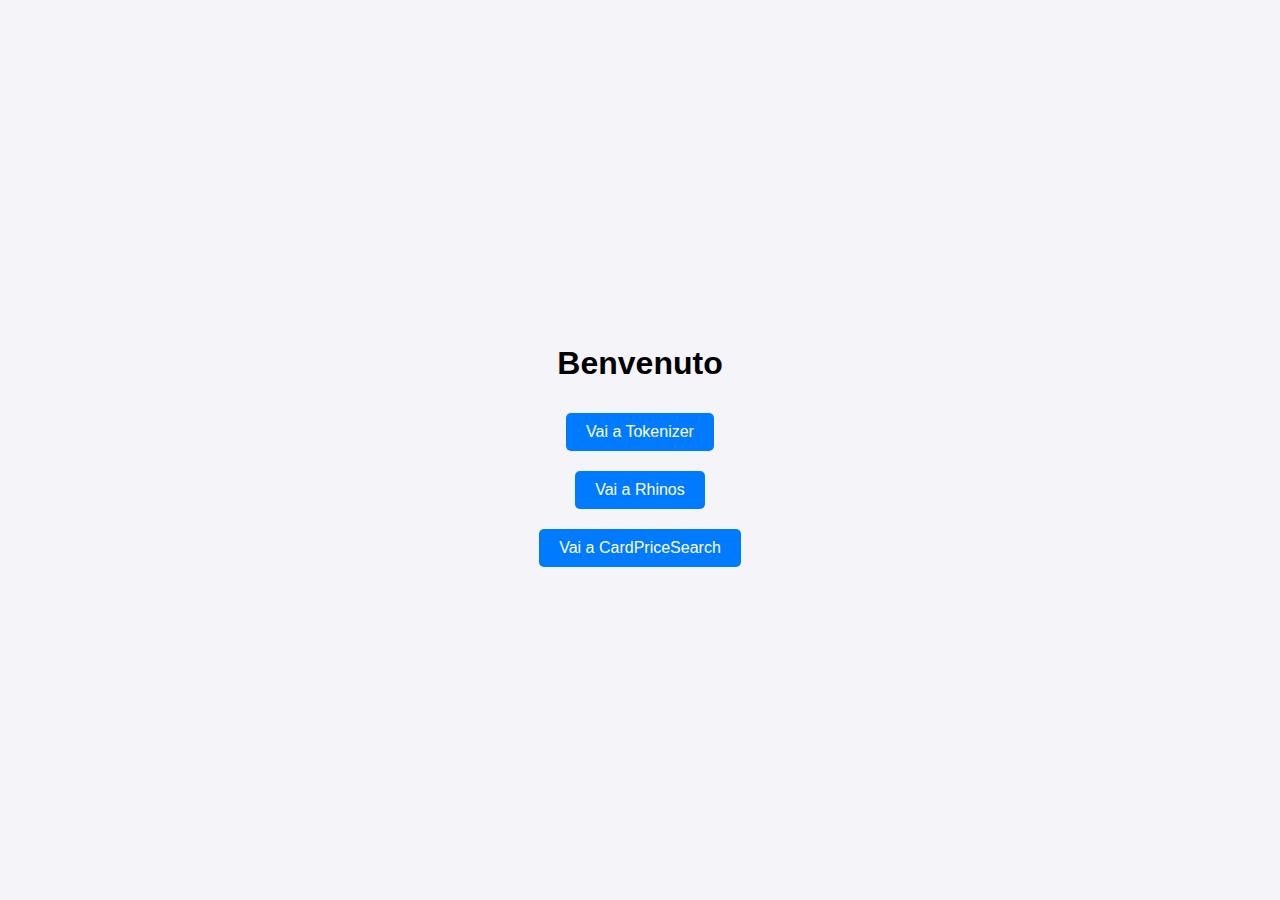
<file: index.html>
<!DOCTYPE html>
<html lang="en">
<head>
    <meta charset="UTF-8">
    <meta name="viewport" content="width=device-width, initial-scale=1.0">
    <title>MTG Helper</title>
    <style>
        body {
            display: flex;
            flex-direction: column;
            align-items: center;
            justify-content: center;
            height: 100vh;
            margin: 0;
            font-family: Arial, sans-serif;
            background-color: #f4f4f9;
        }
        .button {
            padding: 10px 20px;
            margin: 10px;
            font-size: 16px;
            color: #fff;
            background-color: #007BFF;
            border: none;
            border-radius: 5px;
            cursor: pointer;
            text-decoration: none;
            text-align: center;
        }
        .button:hover {
            background-color: #0056b3;
        }
    </style>
</head>
<body>
    <h1>Benvenuto</h1>
    <a href="token.html" class="button">Vai a Tokenizer</a>
    <a href="rhino.html" class="button">Vai a Rhinos</a>
    <a href="cardPriceSearch.html" class="button">Vai a CardPriceSearch</a>
</body>
</html>
</file>
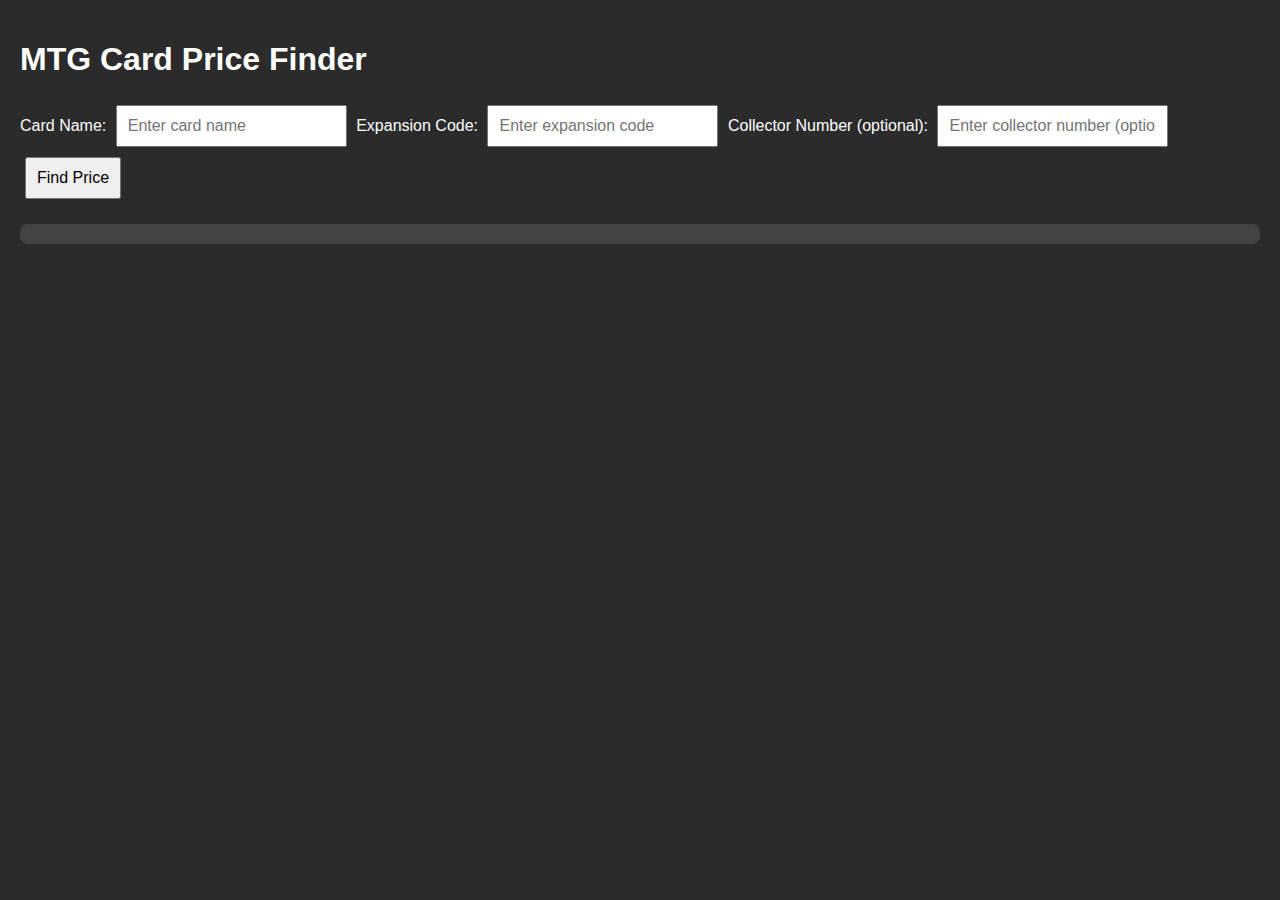
<file: cardPriceSearch.html>
<!DOCTYPE html>
<html lang="en">
<head>
  <meta charset="UTF-8">
  <meta name="viewport" content="width=device-width, initial-scale=1.0">
  <title>MTG Card Price Finder</title>
  <style>
    body {
      font-family: Arial, sans-serif;
      background-color: #2b2b2b;
      color: #fff;
      margin: 0;
      padding: 20px;
    }

    input, button {
      margin: 5px;
      padding: 10px;
      font-size: 16px;
    }

    #result {
      margin-top: 20px;
      padding: 10px;
      background-color: #444;
      border-radius: 8px;
    }

    #prices {
      margin-top: 20px;
    }

    .price-entry {
      margin-bottom: 15px;
      padding: 8px;
      background-color: #333;
      border-radius: 5px;
      display: flex;
      flex-wrap: wrap;
      gap: 15px; /* Space between elements */
    }

    .price-entry span {
      display: inline-block;
      font-size: 14px;
      color: #ccc;
    }

    /* Classe per il testo Foil con animazione RGB a onda */
    .foil {
      font-weight: bold;
      animation: foilWave 2s infinite;
    }

    /* Animazione RGB a onda */
    @keyframes foilWave {
      0% {
        color: rgb(255, 0, 0); /* Rosso */
      }
      20% {
        color: rgb(255, 165, 0); /* Arancione */
      }
      40% {
        color: rgb(255, 255, 0); /* Giallo */
      }
      60% {
        color: rgb(0, 255, 0); /* Verde */
      }
      80% {
        color: rgb(0, 0, 255); /* Blu */
      }
      100% {
        color: rgb(255, 0, 255); /* Magenta */
      }
    }

    .non-foil {
      color: rgb(0, 255, 0); /* Verde per non-foil */
      font-weight: bold;
    }

    .zero {
      font-style: italic;
    }

    .zero-one-day {
      font-style: italic;
    }

    /* Classe per rendere il testo in grassetto */
    .bold {
      font-weight: bold;
      color: rgb(0, 255, 0) !!important;
    }
  </style>
</head>
<body>
  <h1>MTG Card Price Finder</h1>
  <div>
    <label for="cardName">Card Name:</label>
    <input type="text" id="cardName" placeholder="Enter card name">
    <label for="expansionCode">Expansion Code:</label>
    <input type="text" id="expansionCode" placeholder="Enter expansion code">
    <label for="collectorNumber">Collector Number (optional):</label>
    <input type="text" id="collectorNumber" placeholder="Enter collector number (optional)">
    <button id="findPrice">Find Price</button>
  </div>
  <div id="prices">
    <!-- Prezzi Scryfall -->
  </div>
  <div id="result">
    <!-- Risultati -->
  </div>

  <script>
    document.getElementById('findPrice').addEventListener('click', async () => {
      const cardName = document.getElementById('cardName').value.trim();
      const expansionCode = document.getElementById('expansionCode').value.trim();
      const collectorNumber = document.getElementById('collectorNumber').value.trim();
      const authToken = 'eyJhbGciOiJSUzI1NiJ9.[base64].[base64]'; // Sostituisci con il tuo token

      if (!cardName || !expansionCode) {
        alert("Please enter both the card name and expansion code.");
        return;
      }

      try {
        // Step 1: Recupera l'ID Scryfall con nome e espansione
        let scryfallData;
        try {
          const scryfallResponse = await fetch(`https://api.scryfall.com/cards/named?exact=${encodeURIComponent(cardName)}&set=${encodeURIComponent(expansionCode)}&lang=en`);
          if (scryfallResponse.ok) {
            scryfallData = await scryfallResponse.json();
          }
        } catch (error) {
          console.error("Error during Scryfall search:", error);
        }

        if (!scryfallData && collectorNumber) {
          const scryfallResponse = await fetch(`https://api.scryfall.com/cards/${encodeURIComponent(expansionCode)}/${encodeURIComponent(collectorNumber)}`);
          if (scryfallResponse.ok) {
            scryfallData = await scryfallResponse.json();
          }
        }

        const scryfallId = scryfallData.id; // Identificatore della carta

        // Step 2: Recupera l'ID dell'espansione
        const expansionsResponse = await fetch('https://api.cardtrader.com/api/v2/expansions', {
          method: 'GET',
          headers: { 'Authorization': `Bearer ${authToken}` }
        });
        if (!expansionsResponse.ok) throw new Error("Failed to fetch expansions.");
        const expansionsData = await expansionsResponse.json();
        const expansion = expansionsData.find(exp => exp.code.toLowerCase() === expansionCode.toLowerCase());
        if (!expansion) throw new Error("Expansion code not found.");
        const expansionId = expansion.id;

        // Step 3: Recupera i blueprint con l'ID dell'espansione
        const blueprintsResponse = await fetch(`https://api.cardtrader.com/api/v2/blueprints/export?expansion_id=${expansionId}`, {
          method: 'GET',
          headers: { 'Authorization': `Bearer ${authToken}` }
        });

        if (!blueprintsResponse.ok) throw new Error("Failed to fetch blueprints.");
        const blueprintsData = await blueprintsResponse.json();
        const blueprint = blueprintsData.find(bp => bp.scryfall_id === scryfallId);
        if (!blueprint) throw new Error("Blueprint not found.");
        const blueprintId = blueprint.id;

        // Step 4: Recupera il prezzo con il blueprint_id
        const marketplaceResponse = await fetch(`https://api.cardtrader.com/api/v2/marketplace/products?blueprint_id=${blueprintId}`, {
          method: 'GET',
          headers: { 'Authorization': `Bearer ${authToken}` }
        });
        if (!marketplaceResponse.ok) throw new Error("Failed to fetch marketplace data.");
        const marketplaceData = await marketplaceResponse.json();

        // Step 5: Mostra i risultati
        const resultDiv = document.getElementById('result');
        const formattedPrices = Object.values(marketplaceData).flatMap(items =>
          items.map(item => {
            const price = item.price?.formatted || 'False';
            const condition = item.properties_hash?.condition || 'False';
            const isFoil = item.properties_hash?.mtg_foil ? 'Foil' : 'Non-Foil';
            const language = item.properties_hash?.mtg_language || 'False';
            const zero = item.user?.can_sell_via_hub || 'False';
            const zeroOne = item.user?.can_sell_sealed_with_ct_zero || 'False';

            // Colore dinamico per Foil e Non-Foil
            const foilClass = isFoil === 'Foil' ? 'foil' : 'non-foil';

            // Applicare il grassetto se Zero o ZeroOneDay sono True
            let zeroClass = ''; // Usa 'let' per permettere la modifica
            let zeroOneClass = ''; // Usa 'let' per permettere la modifica
            
            if (zero == 'False') {
              zeroClass = '';  // Riassegna il valore
            } else {
              zeroClass = 'bold';
            }

            if (zeroOne == 'False') {
              zeroOneClass = ''; // Riassegna il valore
            } else {
              zeroOneClass = 'bold';
            }

            return `<div class="price-entry">
                      <span>${price}</span>
                      <span>Condition: ${condition}</span>
                      <span class="${foilClass}">${isFoil}</span>
                      <span>Language: ${language}</span>
                      <span class="zero ${zeroClass}">Zero: ${zero}</span>
                      <span class="zero-one-day ${zeroOneClass}">ZeroOneDay: ${zeroOne}</span>
                    </div>`;
                      })
                    );

        if (formattedPrices.length > 0) {
          resultDiv.innerHTML = `
            <h2>Prices from CardTrader for ${cardName} (${expansionCode}):</h2>
            ${formattedPrices.join('')}
          `;
        } else {
          resultDiv.innerHTML = `<p>No prices found for ${cardName} in ${expansionCode} on CardTrader.</p>`;
        }

        // Step 6: Mostra i prezzi da Scryfall
        const scryfallPricesDiv = document.getElementById('prices');
        if (scryfallData.prices) {
          const scryfallPrices = scryfallData.prices;
          scryfallPricesDiv.innerHTML = `
            <h2>Prices from Scryfall for ${cardName}:</h2>
            <ul>
              ${scryfallPrices.usd ? `<li>USD: ${scryfallPrices.usd}</li>` : ''}
              ${scryfallPrices.usd_foil ? `<li>Foil USD: ${scryfallPrices.usd_foil}</li>` : ''}
              ${scryfallPrices.eur ? `<li>EUR: ${scryfallPrices.eur}</li>` : ''}
              ${scryfallPrices.tix ? `<li>Tix: ${scryfallPrices.tix}</li>` : ''}
            </ul>
          `;
        } else {
          scryfallPricesDiv.innerHTML = `<p>No prices available from Scryfall for ${cardName}.</p>`;
        }

      } catch (error) {
        console.error(error);
        document.getElementById('result').innerHTML = `<p>Error: ${error.message}</p>`;
        document.getElementById('prices').innerHTML = `<p>Error: ${error.message}</p>`;
      }
    });
  </script>
</body>
</html>
</file>
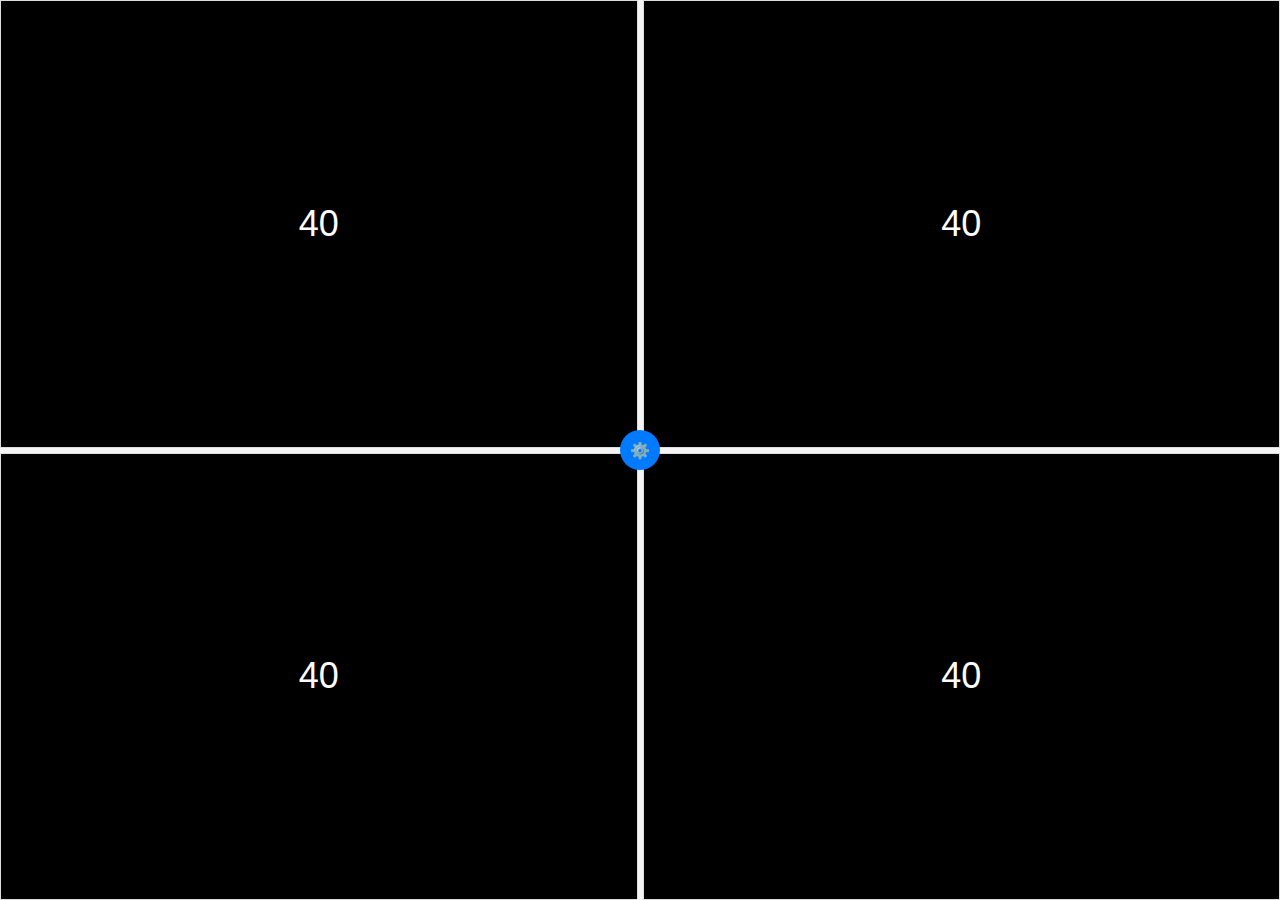
<file: counterLife.html>
<!DOCTYPE html>
<html lang="it">
<head>
    <meta charset="UTF-8">
    <meta name="viewport" content="width=device-width, initial-scale=1.0">
    <title>Contatori</title>
    <style>
        body {
            font-family: Arial, sans-serif;
            display: flex;
            align-items: center;
            justify-content: center;
            height: 100vh;
            margin: 0;
            background-color: #f4f4f4;
        }
        .container {
            width: 100%;
            height: 100vh;
            display: grid;
            grid-template-columns: 1fr 1fr;
            grid-template-rows: 1fr 1fr;
            gap: 5px;
            position: relative;
        }
        .section {
            display: flex;
            justify-content: space-between;
            align-items: center;
            padding: 20px;
            border: 1px solid #ddd;
            font-size: 36px;
            text-align: center;
            cursor: pointer;
            user-select: none;
            position: relative;
            transition: background-color 0.3s ease, background-image 0.5s ease;
            background-color: black !important; /* Colore di sfondo di fallback */
            background-size: cover;
            background-position: center;
            background-repeat: no-repeat;

            /* Contorno bianco per il testo */
            color: white;
            text-shadow: 2px 2px 5px rgba(0, 0, 0, 0.6), -2px -2px 5px rgba(0, 0, 0, 0.6); 
        }
        .half {
            width: 50%;
            padding: 20px;
            position: relative;
        }
        .half.left:active {
            background-color: rgba(0, 0, 0, 0.1); /* Scurisce la metà sinistra */
        }
        .half.right:active {
            background-color: rgba(0, 0, 0, 0.1); /* Scurisce la metà destra */
        }
        .options-button {
            position: absolute;
            top: 50%;
            left: 50%;
            transform: translate(-50%, -50%);
            background-color: #007bff;
            color: white;
            font-size: 16px;
            padding: 10px;
            border-radius: 50%;
            cursor: pointer;
            border: none;
            width: 40px;
            height: 40px;
            display: flex;
            align-items: center;
            justify-content: center;
            z-index: 10;
        }
        .popup {
            display: none;
            position: fixed;
            top: 50%;
            left: 50%;
            transform: translate(-50%, -50%);
            background: white;
            padding: 20px;
            border: 1px solid #ddd;
            box-shadow: 0 4px 6px rgba(0, 0, 0, 0.1);
            z-index: 20;
        }
        .popup button {
            margin-top: 10px;
            padding: 5px 10px;
            background-color: #007bff;
            color: white;
            border: none;
            cursor: pointer;
        }
        .popup input {
            display: block;
            margin-top: 10px;
            padding: 5px;
            font-size: 16px;
            width: 100%;
        }
        .ko-message {
            font-size: 48px;
            font-weight: bold;
            color: red;
            position: absolute;
            top: 50%;
            left: 50%;
            transform: translate(-50%, -50%);
            display: none;
        }
     .point-change {
        position: absolute;
        top: 35%; /* Posizionato più in alto rispetto al contatore */
        left: 50%;
        transform: translate(-50%, -50%);
        font-size: 28px; /* Ridotto del 20% rispetto al contatore */
        font-weight: bold;
        color: white;
        background-color: rgba(0, 0, 0, 0.7);
        padding: 8px;
        border-radius: 5px;
        z-index: 10;
        opacity: 0;
        pointer-events: none;
        transition: opacity 0.3s ease-out, transform 0.3s ease-out;
  }
    </style>
</head>
<body>
<div class="container">
    <div class="section" id="section0">
        <div class="half">
            <div></div>
        </div>
        <div id="counter0">0</div>
        <div class="half">
            <div></div>
        </div>
        <div id="ko-message0" class="ko-message">KO 💀</div>
    </div>
    <div class="section" id="section1">
        <div class="half">
            <div></div>
        </div>
        <div id="counter1">0</div>
        <div class="half">
            <div></div>
        </div>
        <div id="ko-message1" class="ko-message">KO 💀</div>
    </div>
    <div class="section" id="section2">
        <div class="half">
            <div></div>
        </div>
        <div id="counter2">0</div>
        <div class="half">
            <div></div>
        </div>
        <div id="ko-message2" class="ko-message">KO 💀</div>
    </div>
    <div class="section" id="section3">
        <div class="half">
            <div></div>
        </div>
        <div id="counter3">0</div>
        <div class="half">
            <div></div>
        </div>
        <div id="ko-message3" class="ko-message">KO 💀</div>
    </div>
    <button class="options-button" onclick="openOptions()">⚙️</button>

    <!-- Popup principale per opzioni -->
    <div id="popup" class="popup">
        <p>Seleziona un'opzione</p>
        <button onclick="openImagePopup()">Gestisci Background</button>
        <button onclick="openCounterPopup()">Gestisci Contatori</button>
        <button onclick="closeOptions()">Chiudi</button>
    </div>

    <!-- Popup per gestire immagine di sfondo -->
    <div id="image-popup" class="popup">
        <p>Opzioni di Background</p>
        <input type="text" id="cardName" placeholder="Inserisci il nome della carta"> 
        <div>
        <ul id="cardSuggestionsContainer" style="list-style-type: none; padding: 0; margin: 0; max-height: 300px; overflow-y: auto; border: 1px solid #ddd;">
            <!-- I suggerimenti con le immagini delle carte verranno inseriti qui -->
        </ul>
    </div>
</ul>
        <datalist id="cardSuggestions"></datalist>
        <div>
            <button onclick="selectSection(0)">Sezione 1</button>
            <button onclick="selectSection(1)">Sezione 2</button>
            <button onclick="selectSection(2)">Sezione 3</button>
            <button onclick="selectSection(3)">Sezione 4</button>
        </div>
        
        <button onclick="setCardImage()">Imposta immagine</button>
        <button onclick="closeImagePopup()">Chiudi</button>
    </div>

    <!-- Popup per settare il contatore -->
    <div id="counter-popup" class="popup">
        <p>Imposta i contatori per tutte le sezioni</p>
        <input type="number" id="setNumber" placeholder="Numero da settare per ogni sezione">
        <button onclick="setCounters()">Imposta Contatori</button>
        <button onclick="closeCounterPopup()">Chiudi</button>
    </div>

</div>

<script>
    let counters = [40, 40, 40, 40];
    let selectedSectionIndex = -1; // Inizialmente nessuna sezione è selezionata

    // Funzione per generare un colore casuale in formato esadecimale
    function getRandomColor() {
        const letters = 'black';
    }

    // Funzione per assegnare un colore casuale a ciascuna sezione
    function setRandomSectionColors() {
        const sections = document.querySelectorAll('.section');
        sections.forEach(section => {
            section.style.backgroundColor = getRandomColor();
        });
    }

    // Funzione per aprire il popup delle opzioni principali
    function openOptions() {
        document.getElementById("popup").style.display = "block";
    }

    // Funzione per chiudere il popup delle opzioni principali
    function closeOptions() {
        document.getElementById("popup").style.display = "none";
    }

    // Funzione per aprire il popup di gestione dell'immagine di sfondo
    function openImagePopup() {
        document.getElementById("popup").style.display = "none"; // Chiudi il popup principale
        document.getElementById("image-popup").style.display = "block"; // Mostra il popup per l'immagine
    }

    // Funzione per chiudere il popup dell'immagine
    function closeImagePopup() {
        document.getElementById("image-popup").style.display = "none";
    }

    // Funzione per aprire il popup di gestione dei contatori
    function openCounterPopup() {
        document.getElementById("popup").style.display = "none"; // Chiudi il popup principale
        document.getElementById("counter-popup").style.display = "block"; // Mostra il popup per i contatori
    }

    // Funzione per chiudere il popup dei contatori
    function closeCounterPopup() {
        document.getElementById("counter-popup").style.display = "none";
    }
    function fetchCardArts(cardName) {
    fetch(`https://api.scryfall.com/cards/named?fuzzy=${encodeURIComponent(cardName)}`)
        .then(response => response.json())
        .then(cardData => {
            if (cardData.object === 'error') {
                alert('Carta non trovata. Riprova.');
                return;
            }
            // Estrai tutte le immagini dalla carta, considerando che potrebbe avere più facce (cards with faces)

            const suggestionsContainer = document.getElementById('cardSuggestionsContainer');
            suggestionsContainer.innerHTML = ''; // Svuota la lista dei suggerimenti
            
            const suggestionItem = document.createElement('li');
            suggestionItem.className = 'suggestion-item';

                // Crea l'immagine e aggiungi la sua URL
                const img = document.createElement('img');
                img.src = cardData.image_uris.art_crop;
                img.alt = cardName;
                img.style.width = '50px'; // Imposta la larghezza fissa per l'immagine
                img.style.height = 'auto';
                img.style.marginRight = '10px'; // Distanza tra l'immagine e il nome

                suggestionItem.appendChild(img);
                suggestionsContainer.appendChild(suggestionItem);
     
        })
        .catch(error => {
            console.error('Errore nel recupero delle immagini per le edizioni della carta:', error);
        });
}


   function fetchCardSuggestions(query) {
    const suggestionsContainer = document.getElementById('cardSuggestionsContainer');
    suggestionsContainer.innerHTML = ''; // Svuota i suggerimenti precedenti

    if (query.length < 3) {  // Evita chiamate se la lunghezza della query è inferiore a 3
        return;
    }

    // Chiediamo i suggerimenti tramite l'API di Scryfall
    fetch(`https://api.scryfall.com/cards/autocomplete?q=${encodeURIComponent(query)}`)
        .then(response => response.json())
        .then(data => {
            if (data.data && data.data.length > 0) {
                data.data.forEach(card => {
                    // Creiamo un nuovo elemento <li> per ogni suggerimento
                    const suggestionItem = document.createElement('li');
                    suggestionItem.className = 'suggestion-item';
                    suggestionItem.textContent = card;

                    fetchCardArts(card);
                    // Quando l'utente seleziona un suggerimento, recuperiamo tutte le immagini (arts)
                  /*  suggestionItem.addEventListener('click', () => {
                       
                    });*/

                    // Aggiungi il suggerimento alla lista
                    suggestionsContainer.appendChild(suggestionItem);
                });
            }
        })
        .catch(error => {
            console.error('Errore nella ricerca delle carte:', error);
        });
}

// Aggiungi un event listener per l'input del nome della carta
document.getElementById('cardName').addEventListener('input', (event) => {
    const query = event.target.value;
    fetchCardSuggestions(query);
});

// Aggiungi un event listener per l'input del nome della carta
document.getElementById('cardName').addEventListener('input', (event) => {
    const query = event.target.value;
    fetchCardSuggestions(query);
});

    // Aggiungi un event listener per l'input della cardName
    document.getElementById('cardName').addEventListener('input', (event) => {
        const query = event.target.value;
        fetchCardSuggestions(query);
    });

    // Aggiungi un event listener per l'input della cardName
    document.getElementById('cardName').addEventListener('input', (event) => {
        const query = event.target.value;
        fetchCardSuggestions(query);
    });

    // Funzione per impostare l'immagine come sfondo
    function setCardImage() {
        if (selectedSectionIndex === -1) {
            alert('Per favore, seleziona una sezione prima di impostare l\'immagine.');
            return;
        }

        const cardName = document.getElementById('cardName').value.trim(); // Ottieni il nome della carta
        if (cardName === '') {
            alert('Per favore, inserisci il nome della carta');
            return;
        }

        // Chiediamo l'immagine della carta tramite l'API di Scryfall
        fetch(`https://api.scryfall.com/cards/named?fuzzy=${encodeURIComponent(cardName)}`)
            .then(response => response.json())
            .then(data => {
                if (data.object === 'error') {
                    alert('Carta non trovata. Riprova.');
                    return;
                }
                const cardImageUrl = data.image_uris.art_crop;
                const section = document.getElementById(`section${selectedSectionIndex}`);
                section.style.backgroundImage = `url(${cardImageUrl})`;
                section.style.backgroundSize = 'cover';
                section.style.backgroundPosition = 'center';
                section.style.backgroundRepeat = 'no-repeat';
            })
            .catch(error => {
                alert('Errore nella richiesta dell\'immagine: ' + error);
            });
    }

    // Funzione per selezionare una sezione
    function selectSection(index) {
        selectedSectionIndex = index;
        alert(`Sezione ${index + 1} selezionata`);
    }

    // Funzione per settare i contatori
   // Funzione per settare i contatori
    function setCounters() {
        let newValue = parseInt(document.getElementById("setNumber").value);
        if (!isNaN(newValue)) {
            for (let i = 0; i < counters.length; i++) {
                counters[i] = newValue;
                document.getElementById(`counter${i}`).innerText = counters[i];
                checkCounter(i);  // Verifica se il contatore è zero
            }
        }
    }

    window.onload = function() {
    for (let i = 0; i < counters.length; i++) {
        document.getElementById(`counter${i}`).innerText = counters[i];
    }
}

    // Funzione per verificare il contatore
    function checkCounter(index) {
        const counterElement = document.getElementById(`counter${index}`);
        const section = document.getElementById(`section${index}`);
        const koMessage = document.getElementById(`ko-message${index}`);

        if (counters[index] === 0) {
            section.style.pointerEvents = 'none'; // Disabilita l'interazione con la sezione
            section.style.backgroundImage = '';  // Rimuove l'immagine di sfondo
            koMessage.style.display = 'block';   // Mostra il messaggio KO
            counterElement.style.display = 'none'; // Nasconde il contatore quando è 0
        } else {
            section.style.pointerEvents = 'auto'; // Rende di nuovo interattiva la sezione
            koMessage.style.display = 'none';    // Nasconde il messaggio KO
            counterElement.style.display = 'block'; // Mostra il contatore
            counterElement.innerText = counters[index]; // Rimuove il valore 0 quando il contatore non è 0
        }
    }
    let lastPressTime = 0;
    let pendingChanges = [0, 0, 0, 0]; // Store pending changes for each section
    let pointChangeTimeouts = [null, null, null, null];
    // Aggiungi gli eventi per ogni sezione

  function showPointChangeAnimation(index, change) {
    const section = document.getElementById(`section${index}`);
    let pointChange = section.querySelector('.point-change');

    if (!pointChange) {
        pointChange = document.createElement('div');
        pointChange.className = 'point-change';
        section.appendChild(pointChange);
    }

    pointChange.textContent = (change > 0 ? '+' : '') + change;
    pointChange.style.position = 'absolute';
    pointChange.style.top = '70%'; // Più in alto
    pointChange.style.left = '50%'; // Più a destra
    pointChange.style.transform = 'translate(-50%, -50%) scale(0.5)'; // Più piccolo
    pointChange.style.fontSize = '20px'; // Ridotto del 50%
    pointChange.style.opacity = 1;
    pointChange.style.transition = 'opacity 0.3s ease, transform 0.3s ease';

    clearTimeout(pointChangeTimeouts[index]);
    pointChangeTimeouts[index] = setTimeout(() => {
        pointChange.style.opacity = 0;
        setTimeout(() => {
            pointChange.remove();
        }, 300);
    }, 1000);
}
   
 document.querySelectorAll('.section').forEach((section, index) => {
    section.addEventListener('click', (event) => {
        if (counters[index] === 0) return;

        const counterElement = document.getElementById(`counter${index}`);
        const rect = section.getBoundingClientRect();
        const clickX = event.clientX;

        let change = (clickX < rect.left + rect.width / 2) ? -1 : 1;

        // Accumula i cambiamenti
        if (Date.now() - lastPressTime < 500) {
            pendingChanges[index] += change;
        } else {
            pendingChanges[index] = change;
        }

        counters[index] += change;
        counterElement.innerText = counters[index];
        checkCounter(index);

        // Mostra l'animazione con il valore corretto
        showPointChangeAnimation(index, pendingChanges[index]);

        lastPressTime = Date.now();
    });
});
</script>
</body>
</html>
</file>
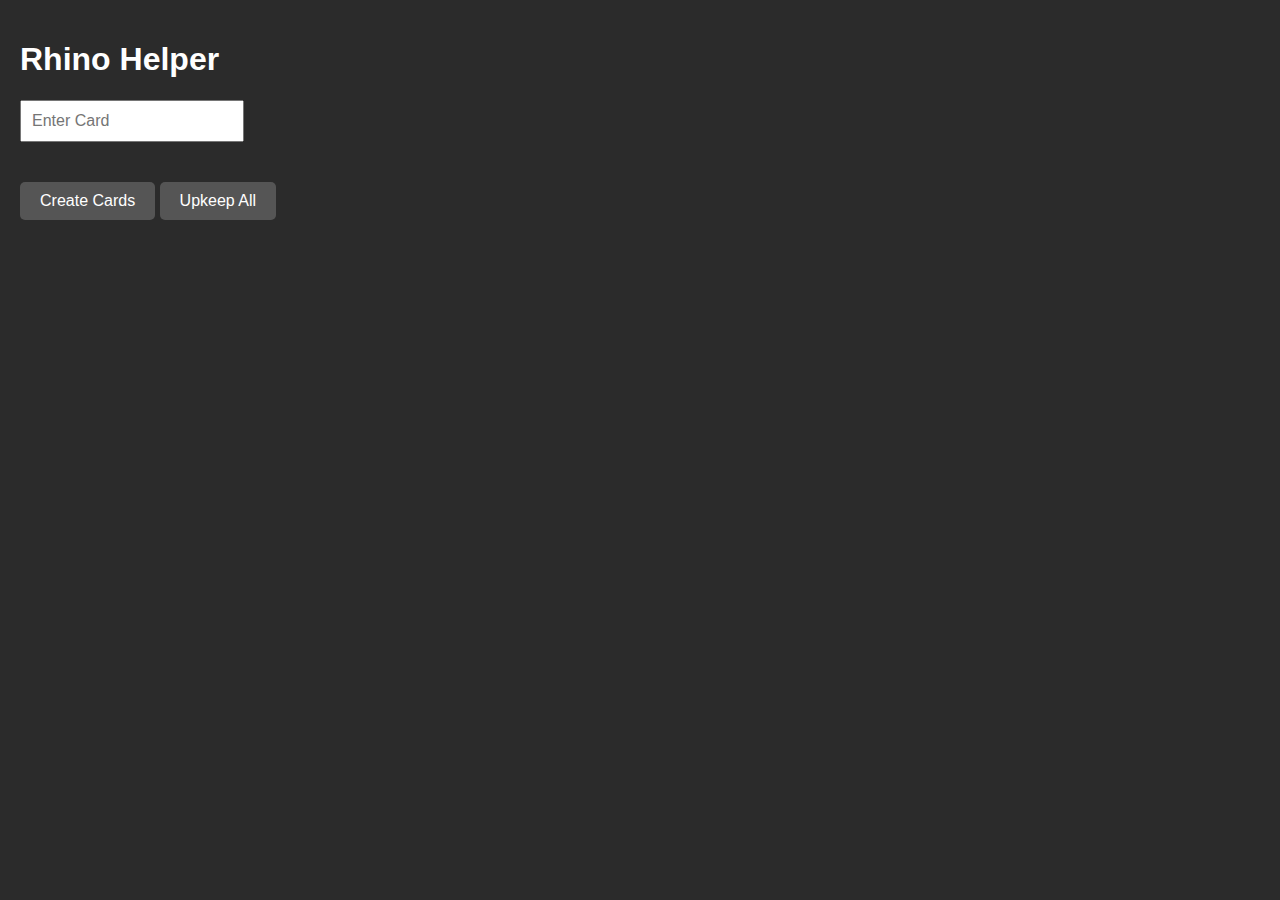
<file: rhino.html>
<!DOCTYPE html>
<html lang="en">
<head>
  <meta charset="UTF-8">
  <meta name="viewport" content="width=device-width, initial-scale=1.0">
  <title>Rhino</title>
  <style>
    body {
      font-family: Arial, sans-serif;
      background-color: #2b2b2b;
      color: #fff;
      margin: 0;
      padding: 20px;
    }

    #card-container {
      display: flex;
      flex-wrap: wrap;
      gap: 50px;
      padding: 20px;
      margin-top: 20px;
      min-height: 300px;
    }

    .card {
      width: 160px;
      height: 230px;
      background-color: #333;
      display: flex;
      flex-direction: column;
      justify-content: center;
      align-items: center;
      border: 1px solid #444;
      border-radius: 8px;
      position: relative;
      transition: opacity 0.5s ease, transform 0.5s ease;
      padding: 10px;
      color: white;
    }

    .card.removing {
      opacity: 0;
      transform: scale(0.8);
    }

    .pixel-art {
      width: 160px;
      height: 220px;
      background-size: cover;
      background-position: center;
      background-repeat: no-repeat;
    }

    .remove-button {
      position: absolute;
      top: 5px;
      right: 5px;
      background-color: red;
      color: white;
      border: none;
      border-radius: 50%;
      width: 20px;
      height: 20px;
      font-size: 14px;
      cursor: pointer;
      display: flex;
      justify-content: center;
      align-items: center;
    }

      .rotate-button {
      position: absolute;
      top: 5px;
      left: 5px;
      background-color: blue;
      color: white;
      border: none;
      border-radius: 50%;
      width: 20px;
      height: 20px;
      font-size: 14px;
      cursor: pointer;
      display: flex;
      justify-content: center;
      align-items: center;
    }

    .counter {
      font-size: 18px;
      margin: 5px 0;
    }

    #search-bar {
      margin-bottom: 10px;
      padding: 10px;
      font-size: 16px;
      width: 200px;
    }

    button {
      margin-top: 10px;
      padding: 10px 20px;
      font-size: 16px;
      cursor: pointer;
      background-color: #555;
      color: white;
      border: none;
      border-radius: 5px;
    }

    button:hover {
      background-color: #777;
    }

    .search-container {
      margin-bottom: 20px;
      display: block;
    }

    #create-card,
    #upkeep-all {
      margin-top: 10px;
    }
  </style>
</head>
<body>
  <h1>Rhino Helper</h1>

  <div class="search-container">
    <input type="text" id="search-bar" list="token-suggestions" placeholder="Enter Card">
    <datalist id="token-suggestions">
      <option value="Crashing">
      <option value="Rhino">
    </datalist>
  </div>
  <button id="create-card">Create Cards</button>
  <button id="upkeep-all">Upkeep All</button>
  <div id="card-container"></div>

  <script>
    const container = document.getElementById('card-container');
    const searchBar = document.getElementById('search-bar');
    const createButton = document.getElementById('create-card');
    const upkeepButton = document.getElementById('upkeep-all');

    const imageMap = {
      Crashing: './images/crashingFootfalls.png',
      Rhino: './images/rhino.png'
    };

    function createCard(imageUrl, type, counters = 0) {
      const card = document.createElement('div');
      card.className = 'card';

      const pixelArt = document.createElement('div');
      pixelArt.className = 'pixel-art';
      pixelArt.style.backgroundImage = `url('${imageUrl}')`;

      const removeButton = document.createElement('button');
      removeButton.className = 'remove-button';
      removeButton.textContent = '×';
      removeButton.addEventListener('click', () => {
        card.classList.add('removing');
        setTimeout(() => {
          card.remove();
        }, 500);
      });

      const counterDisplay = document.createElement('div');
      counterDisplay.className = 'counter';

      if (type === 'Crashing') {
        counterDisplay.textContent = `Sospensione: ${counters}`;
        card.dataset.counter = counters; // Save the counter in the dataset
        card.dataset.type = 'Crashing';
      } else if (type === 'Rhino') {
      // Aggiungi pulsante "Rotate" solo per le carte Rhino
      const rotateButton = document.createElement('button');
      rotateButton.className = 'rotate-button';
      rotateButton.textContent = '↻';
      rotateButton.addEventListener('click', () => {
        card.style.transform = card.style.transform === 'rotate(90deg)' ? '' : 'rotate(90deg)';
      });


       card.appendChild(rotateButton);
    }

      card.appendChild(pixelArt);
      card.appendChild(removeButton);
      card.appendChild(counterDisplay);
      container.appendChild(card);
    } 



    createButton.addEventListener('click', () => {
      const type = searchBar.value.trim();

      if (type === 'Crashing') {
        createCard(imageMap.Crashing, 'Crashing', 4); // Create CrashingFootfalls with 4 counters
      } else if (type === 'Rhino') {
        createCard(imageMap.Rhino, 'Rhino'); // Create Rhino without counters
        createCard(imageMap.Rhino, 'Rhino'); // Create Rhino without counters
      } else {
        alert('Invalid input! Please enter "Crashing" or "Rhino".');
      }
    });

    upkeepButton.addEventListener('click', () => {
      const cards = container.querySelectorAll('.card[data-type="Crashing"]');
      cards.forEach(card => {
        let counter = parseInt(card.dataset.counter, 10);
        if (counter > 0) {
          counter--;
          card.dataset.counter = counter;
          const counterDisplay = card.querySelector('.counter');
          counterDisplay.textContent = `Sospensione: ${counter}`;

          if (counter === 0) {
            card.remove();
            createCard(imageMap.Rhino, 'Rhino');
            createCard(imageMap.Rhino, 'Rhino');
          }
        }
      });
    });
  </script>
</body>
</html>
</file>
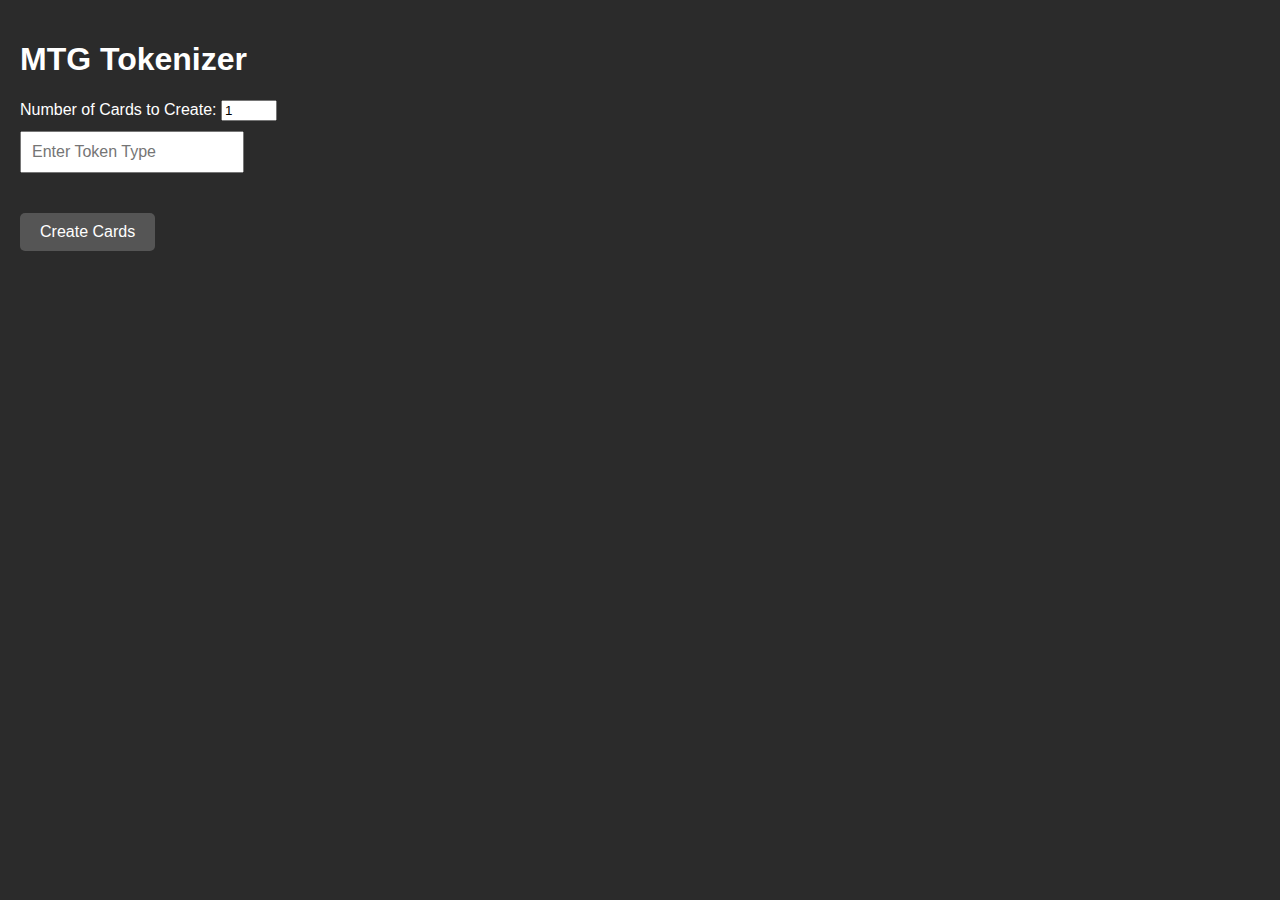
<file: token.html>
<!DOCTYPE html>
<html lang="en">
<head>
  <meta charset="UTF-8">
  <meta name="viewport" content="width=device-width, initial-scale=1.0">
  <title>Web App Pixel Art</title>
  <style>
    body {
      font-family: Arial, sans-serif;
      background-color: #2b2b2b;
      color: #fff;
      margin: 0;
      padding: 20px;
    }

    #card-container {
      display: flex;
      flex-wrap: wrap;
      gap: 50px;
      padding: 20px;
      margin-top: 20px;
      min-height: 300px;
    }

    .card {
      width: 160px;
      height: 230px;
      background-color: #333;
      display: flex;
      justify-content: center;
      align-items: center;
      border: 1px solid #444;
      border-radius: 8px;
      position: relative;
      transition: opacity 0.5s ease, transform 0.5s ease;
    }

    .card.removing {
      opacity: 0;
      transform: scale(0.8);
    }

    .pixel-art {
      width: 150px;
      height: 220px;
      background-size: cover;
      background-position: center;
      background-repeat: no-repeat;
    }

    .remove-button {
      position: absolute;
      top: 5px;
      right: 5px;
      background-color: red;
      color: white;
      border: none;
      border-radius: 50%;
      width: 20px;
      height: 20px;
      font-size: 14px;
      cursor: pointer;
      display: flex;
      justify-content: center;
      align-items: center;
    }

    .rotate-button {
      position: absolute;
      top: 5px;
      left: 5px;
      background-color: blue;
      color: white;
      border: none;
      border-radius: 50%;
      width: 20px;
      height: 20px;
      font-size: 14px;
      cursor: pointer;
      display: flex;
      justify-content: center;
      align-items: center;
    }

    .move-button {
      position: absolute;
      top: 50%;
      left: 5px;
      transform: translateY(-50%);
      background-color: green;
      color: white;
      border: none;
      border-radius: 5px;
      padding: 5px;
      cursor: pointer;
      font-size: 12px;
    }

    .move-button-right {
      position: absolute;
      top: 50%;
      right: 5px;
      transform: translateY(-50%);
      background-color: red;
      color: white;
      border: none;
      border-radius: 5px;
      padding: 5px;
      cursor: pointer;
      font-size: 12px;
    }

    #search-bar {
      margin-bottom: 10px;
      padding: 10px;
      font-size: 16px;
      width: 200px;
    }

    #image-preview-container {
      display: flex;
      gap: 10px;
      margin-top: 10px;
    }

    #image-preview-container img {
      width: 50px;
      height: 70px;
      cursor: pointer;
      transition: transform 0.3s ease;
    }

    #image-preview-container img:hover {
      transform: scale(1.2);
    }

    button {
      margin-top: 10px;
      padding: 10px 20px;
      font-size: 16px;
      cursor: pointer;
      background-color: #555;
      color: white;
      border: none;
      border-radius: 5px;
    }

    button:hover {
      background-color: #777;
    }

    .search-container {
      margin-bottom: 20px;
      display: block;
    }

    #create-card {
      margin-top: 10px;
    }

    .input-container {
      margin-bottom: 10px;
    }
  </style>
</head>
<body>
  <h1>MTG Tokenizer</h1>

  <div class="input-container">
    <label for="num-cards">Number of Cards to Create: </label>
    <input type="number" id="num-cards" min="1" max="10" value="1">
  </div>

  <div class="search-container">
    <input type="text" id="search-bar" list="token-suggestions" placeholder="Enter Token Type">
    <datalist id="token-suggestions">
      <option value="Goblin">
      <option value="Human">
      <option value="Drake">
    </datalist>
  </div>
  <button id="create-card">Create Cards</button>
  <div id="image-preview-container"></div>
  <div id="card-container"></div>

  <script>
    const container = document.getElementById('card-container');
    const searchBar = document.getElementById('search-bar');
    const createButton = document.getElementById('create-card');
    const numCardsInput = document.getElementById('num-cards');
    const imagePreviewContainer = document.getElementById('image-preview-container');

    const imageMap = {
      Goblin: ['./images/goblin.png', './images/goblin_gerry.png'],
      Human: ['./images/human.png'],
      Drake: ['./images/drake.png'],
    };

    function updatePreview() {
      const type = searchBar.value.trim();
      
      imagePreviewContainer.innerHTML = '';

      if (imageMap[type]) {
        imageMap[type].forEach((imageUrl, index) => {
          const imgElement = document.createElement('img');
          imgElement.src = imageUrl;
          imgElement.alt = `${type} variant ${index + 1}`;
          imgElement.addEventListener('click', () => {
            createCards(imageUrl, numCardsInput.value);
            searchBar.value = '';
            imagePreviewContainer.innerHTML = '';
          });

          imagePreviewContainer.appendChild(imgElement);
        });
      }
    }

    function createCards(imageUrl, numCards) {
      for (let i = 0; i < numCards; i++) {
        createCard(imageUrl);
      }
    }

    function createCard(imageUrl) {
      const card = document.createElement('div');
      card.className = 'card';
      
      const pixelArt = document.createElement('div');
      pixelArt.className = 'pixel-art';
      pixelArt.style.backgroundImage = `url('${imageUrl}')`;

      const removeButton = document.createElement('button');
      removeButton.className = 'remove-button';
      removeButton.textContent = '×';
      removeButton.addEventListener('click', () => {
        card.classList.add('removing');
        setTimeout(() => {
          card.remove();
        }, 500);
      });

      const rotateButton = document.createElement('button');
      rotateButton.className = 'rotate-button';
      rotateButton.textContent = '↻';
      rotateButton.addEventListener('click', () => {
        card.style.transform = card.style.transform === 'rotate(90deg)' ? '' : 'rotate(90deg)';
      });

      const moveUpButton = document.createElement('button');
      moveUpButton.className = 'move-button';
      moveUpButton.textContent = '←'; // Right arrow for "up"
      moveUpButton.addEventListener('click', () => moveCard(card, 'up'));

      const moveDownButton = document.createElement('button');
      moveDownButton.className = 'move-button-right';
      moveDownButton.textContent = '→'; // Left arrow for "down"
      moveDownButton.addEventListener('click', () => moveCard(card, 'down'));

      card.appendChild(pixelArt);
      card.appendChild(removeButton);
      card.appendChild(rotateButton);
      card.appendChild(moveUpButton);
      card.appendChild(moveDownButton);
      container.appendChild(card);
    }

    function moveCard(card, direction) {
      const allCards = Array.from(container.children);
      const currentIndex = allCards.indexOf(card);
      
      if (direction === 'up' && currentIndex > 0) {
        container.insertBefore(card, allCards[currentIndex - 1]);
      } else if (direction === 'down' && currentIndex < allCards.length - 1) {
        container.insertBefore(card, allCards[currentIndex + 1].nextSibling);
      }
    }

    searchBar.addEventListener('input', updatePreview);

    createButton.addEventListener('click', () => {
      const type = searchBar.value.trim();
      const numCards = parseInt(numCardsInput.value, 10);

      if (!imageMap[type]) {
        alert('Invalid input! Please enter Goblin, Human, or Drake.');
      } else if (numCards < 1 || numCards > 10) {
        alert('Please enter a number of cards between 1 and 10.');
      } else {
        createCards(imageMap[type][0], numCards); // Create multiple cards
      }
    });
  </script>
</body>
</html>
</file>
